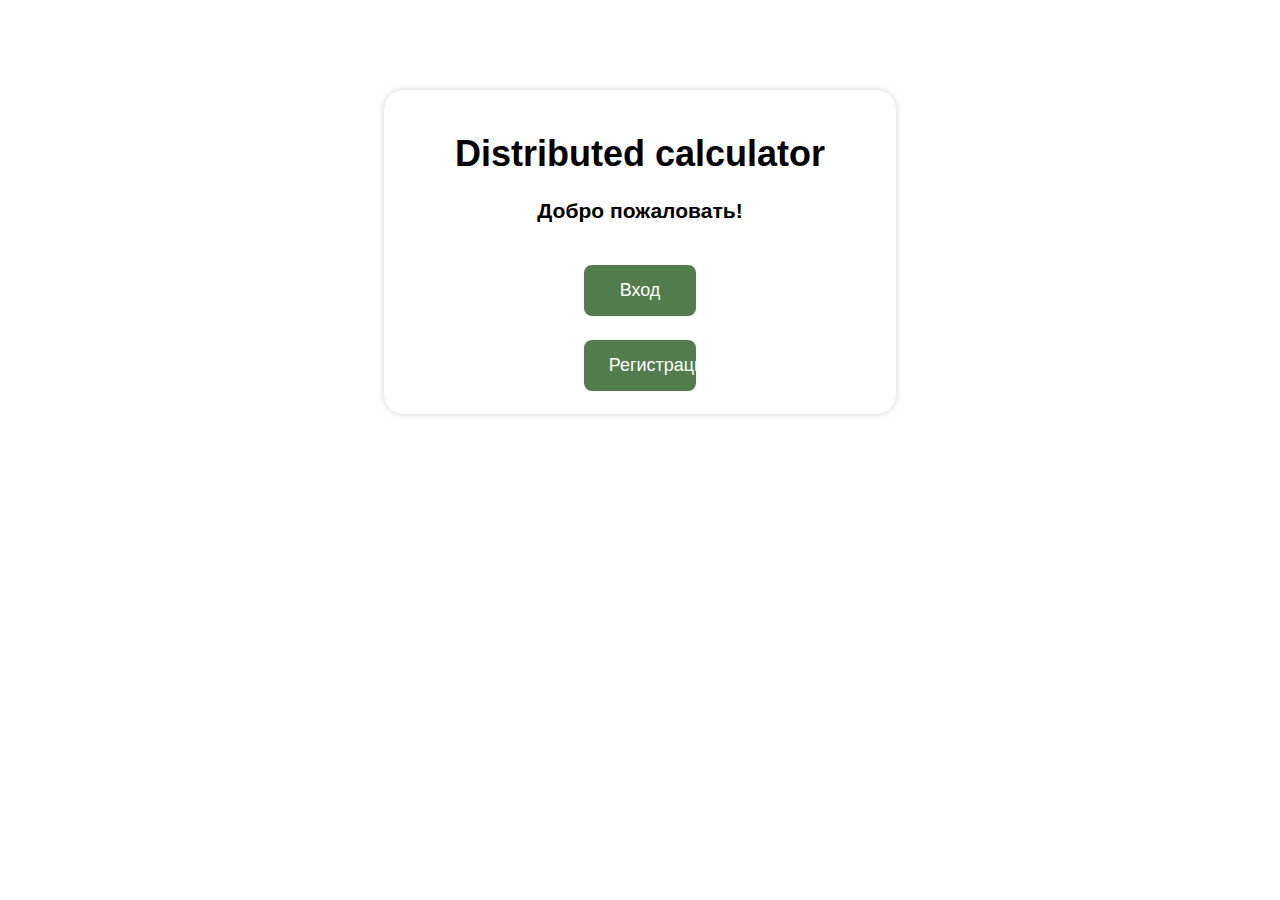
<file: front/templates/start.html>
<!DOCTYPE html>
<html lang="ru">
<head>
    <meta charset="UTF-8">
    <meta name="viewport" content="width=device-width, initial-scale=1.0">
    <title>Добро пожаловать!</title>
    <link rel="stylesheet" href="../static/css/style.css">
    <link rel="icon" type="image/x-icon" href="../static/img/icon.png">
</head>
<body>
    <div class="start">
        <h1>Distributed calculator</h1>
        <h3>Добро пожаловать!</h3>
        <button onclick="window.location.href = '/login'">Вход</button><br>
        <button onclick="window.location.href = '/registration'">Регистрация</button><br>
    </div>
</body>
</html>
</file>
<file: front/static/css/style.css>
body {
    margin: 0;
    font-family: Arial, Helvetica, sans-serif;
    font-size: large;
}

.topnav ul {
    list-style-type: none;
    margin: 0;
    padding: 0;
    overflow: hidden;
    background-color: #527c4c;
}
  
.topnav li {
    float: left;
}
  
.topnav li a {
    display: block;
    color: white;
    padding: 14px 16px; 
    text-align: center;
    text-decoration: none;
}
  
.topnav li a:hover {
    background-color: #111;
}

.topnav li a#logout:hover {
    background-color: #ff0000;
}

.topnav img {
    display: block;
    margin-top: 6px;
    margin-right: 40px;
    float: right;
}

.main {
    padding-left: 10px;
}

input[type=number], input[type=text], input[type=password] {
    padding: 15px 25px;
    margin: 8px 0;
    border: 2px solid grey;
    border-radius: 8px;
    box-sizing: border-box;
    font-size: medium;
}

input[type=number] {
    width: 12%;
}

input[type=submit], button {
    background-color: #527c4c;
    border: none;
    border-radius: 8px;
    color: white;
    padding: 15px 25px;
    text-decoration: none;
    margin: 4px 2px;
    cursor: pointer;
    font-size: large;
}

button:hover, input[type=submit]:hover {
    background-color: #41633c;
}

.authorization, .start {
    text-align: center;
    box-shadow: 0 0 7px #D2D2D2;
    margin-right: 30%;
    margin-left: 30%;
    margin-top: 7%;
    background: #ffffff;
    padding-top: 1.5%;
    padding-bottom: 1.5%;
    border-radius: 20px;
    font-family: sans-serif;
}
.start button {
    margin-top: 4%;
    width: 22%
}
</file>
